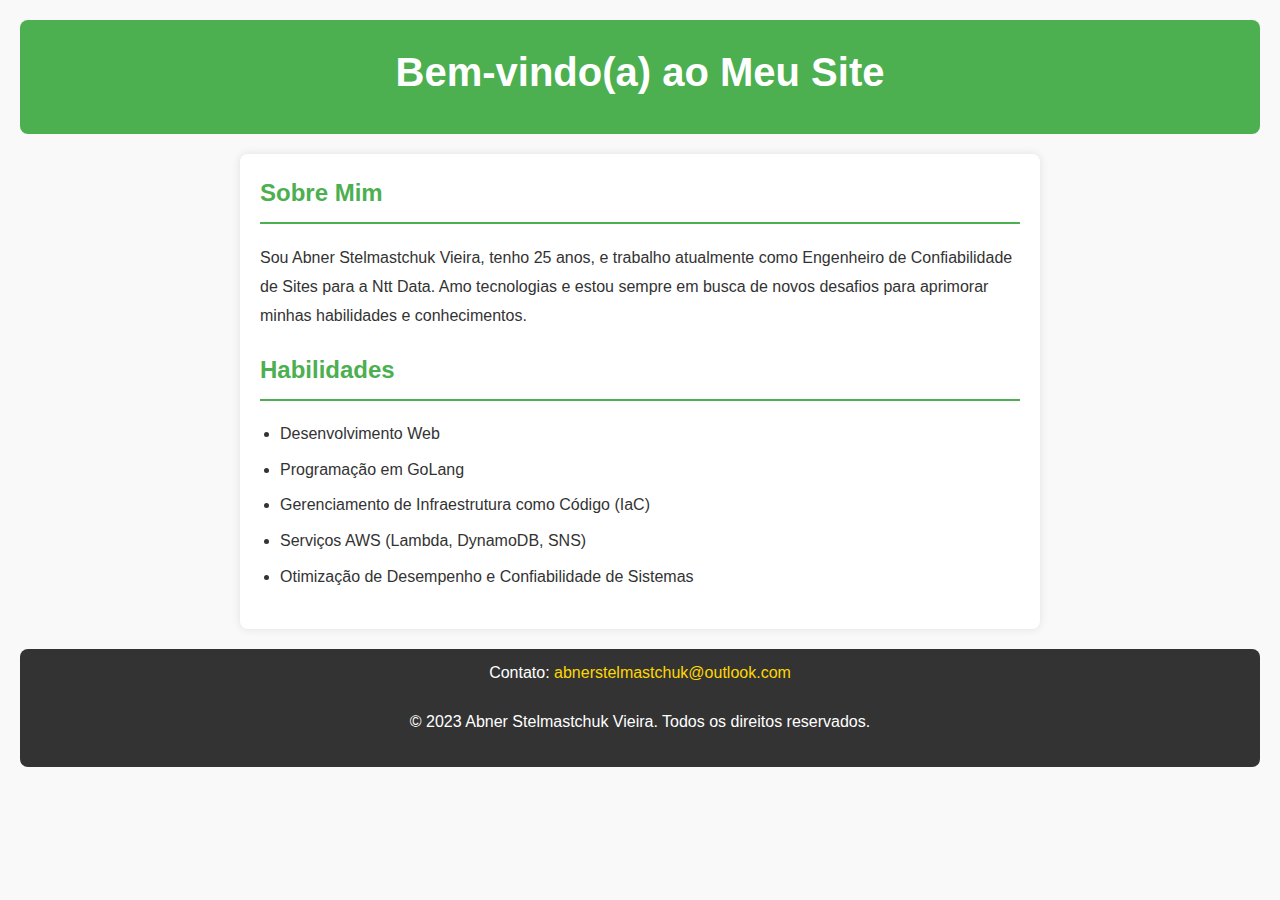
<file: index.html>
<!DOCTYPE html>
<html lang="pt-BR">
<head>
    <meta charset="UTF-8">
    <meta name="viewport" content="width=device-width, initial-scale=1.0">
    <title>Bem-vindo(a) ao Meu Site</title>
    <link rel="stylesheet" href="style.css">
</head>
<body>
    <header>
        <h1>Bem-vindo(a) ao Meu Site</h1>
    </header>

    <main>
        <section id="about">
            <h2>Sobre Mim</h2>
            <p>Sou Abner Stelmastchuk Vieira, tenho 25 anos, e trabalho atualmente como Engenheiro de Confiabilidade de Sites para a Ntt Data. Amo tecnologias e estou sempre em busca de novos desafios para aprimorar minhas habilidades e conhecimentos.</p>
        </section>

        <section id="skills">
            <h2>Habilidades</h2>
            <ul>
                <li>Desenvolvimento Web</li>
                <li>Programação em GoLang</li>
                <li>Gerenciamento de Infraestrutura como Código (IaC)</li>
                <li>Serviços AWS (Lambda, DynamoDB, SNS)</li>
                <li>Otimização de Desempenho e Confiabilidade de Sistemas</li>
            </ul>
        </section>
    </main>

    <footer>
        <p>Contato: <a href="mailto:abner.vieira@example.com">abnerstelmastchuk@outlook.com</a></p>
        <p>&copy; 2023 Abner Stelmastchuk Vieira. Todos os direitos reservados.</p>
    </footer>
</body>
</html>
</file>
<file: style.css>
/* Reset básico */
* {
    margin: 0;
    padding: 0;
    box-sizing: border-box;
}

/* Estilos gerais */
body {
    font-family: 'Helvetica Neue', Arial, sans-serif;
    background-color: #f9f9f9;
    color: #333;
    line-height: 1.6;
    padding: 20px;
}

/* Cabeçalho */
header {
    background-color: #4CAF50;
    color: white;
    padding: 20px;
    text-align: center;
    border-radius: 8px;
    margin-bottom: 20px;
}

header h1 {
    font-size: 2.5em;
    margin-bottom: 10px;
}

/* Seções */
main {
    max-width: 800px;
    margin: 0 auto;
    background-color: #fff;
    padding: 20px;
    border-radius: 8px;
    box-shadow: 0 0 10px rgba(0, 0, 0, 0.1);
}

h2 {
    color: #4CAF50;
    border-bottom: 2px solid #4CAF50;
    padding-bottom: 10px;
    margin-bottom: 20px;
}

p {
    margin-bottom: 20px;
    line-height: 1.8;
}

ul {
    list-style-type: disc;
    margin-left: 20px;
    margin-bottom: 20px;
}

ul li {
    margin-bottom: 10px;
}

/* Rodapé */
footer {
    background-color: #333;
    color: white;
    text-align: center;
    padding: 10px;
    border-radius: 8px;
    margin-top: 20px;
}

footer a {
    color: #FFD700;
    text-decoration: none;
}

footer a:hover {
    text-decoration: underline;
}
</file>
